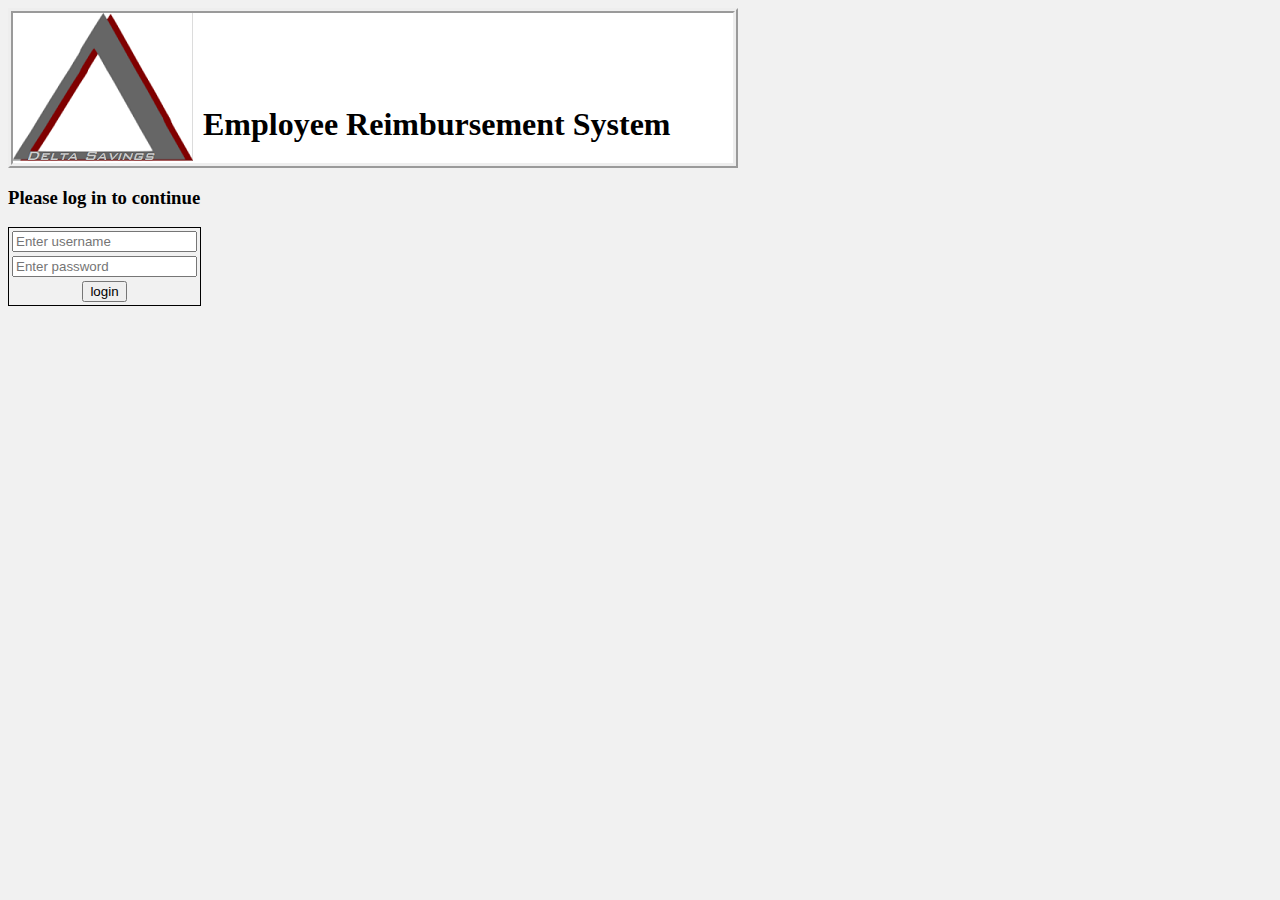
<file: src/ERSfront/index.html>
<!DOCTYPE html>
<html>

<head>
    <meta charset="ISO-8859-1">
    <link href="css/style.css" rel="stylesheet" type="text/css" />
    <title>Delta ERS - Login</title>
</head>

<body>
    <div class="loginHeader">
        <img class="logo" src="images/banklogo.png" alt="Delta Savings logo"></img>
        <h1 class="loginHeader">Employee Reimbursement System</h1>
    </div>
    <div id = "login">
        <h3>Please log in to continue</h3>
        <table>
            <tr>
                <td><input id="username" type="text" name="username" placeholder="Enter username" required></td>
            </tr>
            <tr>
                <td><input id="password" type="password" name="password" placeholder="Enter password" required></td>
            </tr>
            <tr>
                <td class="submit"><input id="submit" type="submit" value="login"></td>
            </tr>
        </table>
    </div>
    <table hidden id = "reimbTable">
        <thead>
            <tr>
                <td>ID</td>
                <td>Amount ($)</td>
                <td>Description</td>
                <td>Type</td>
                <td>Date Submitted</td>
                <td>Author</td>
                <td>Status</td>
                <td id="resolveDate">Date Resolved</td>
            </tr>
        </thead>
        <tbody id = "reimb">
            <!--List of all reimbursements accessible by the current user-->

        </tbody>
    </table>
    <table hidden id = "requestTable">
        <thead>
            <tr>
                <td>Amount ($)</td>
                <td>Description</td>
                <td>Type</td>
            </tr>
        </thead>
        <tbody>
            <tr>
                <td><input id = "amt" class="amt" type="number"></td>
                <td><input id = "desc" class="desc" type="text"></td>
                <td>
                    <select id = "type" class = "type">
                        <option value = "1">Lodging</option>
                        <option value = "2">Travel</option>
                        <option value = "3">Food</option>
                        <option value = "4">Other</option>
                    </select>
                    
                </td>
                <td><input id="submitRequest" type="button" value="Submit"></td>
            </tr>
        </tbody>
    </table>
    <div hidden id ="popup">
        <p id="popupText"></p>
        <input id="closePopup" type="button" value="OK">
    </div>
    <div id ="buttons"></div>
    <script src="js/deltaERS.js"></script>
</body>

</html>
</file>
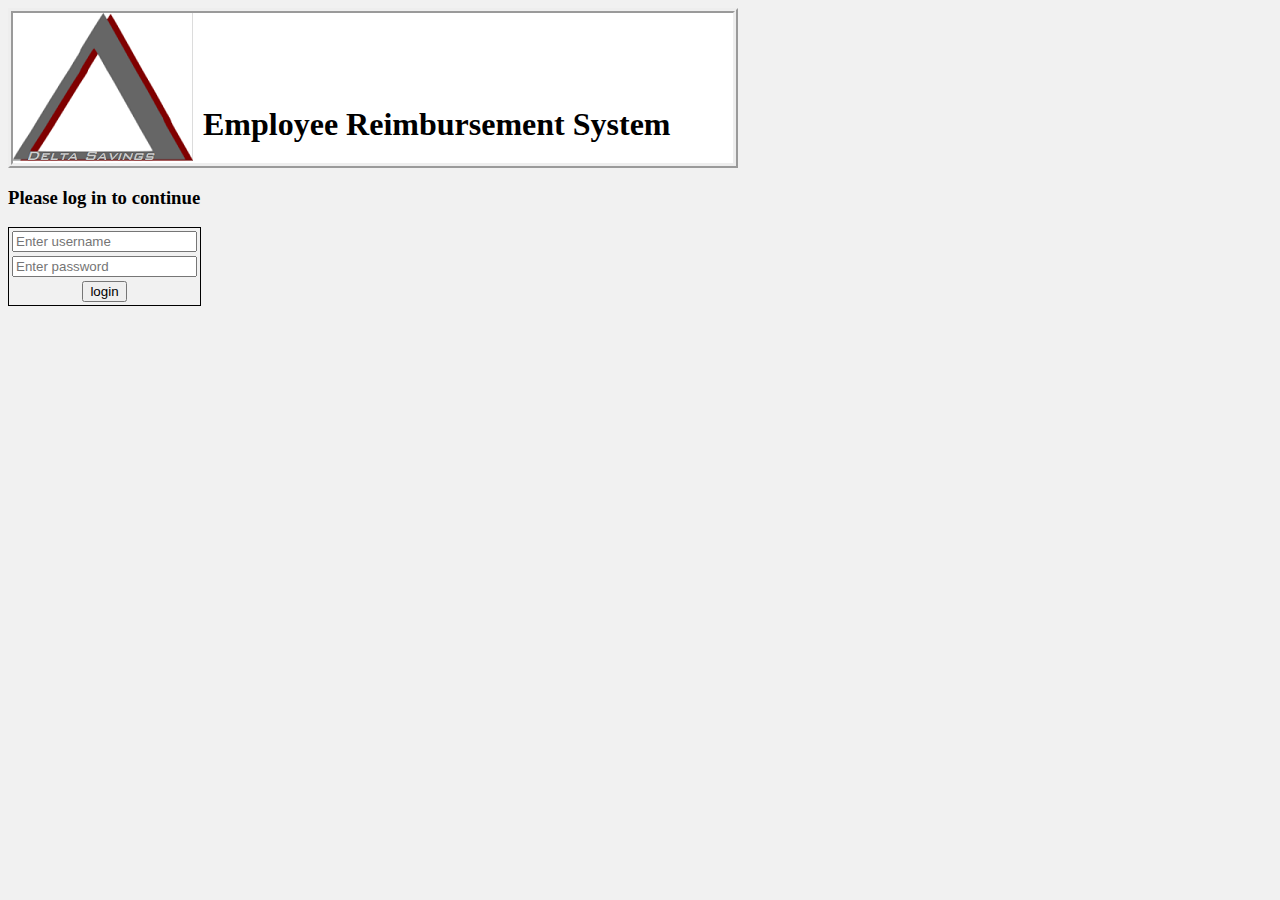
<file: src/main/webapp/index.html>
<!DOCTYPE html>
<html>

<head>
    <meta charset="ISO-8859-1">
    <link href="css/style.css" rel="stylesheet" type="text/css" />
    <title>Delta ERS - Login</title>
</head>

<body>
    <div class="loginHeader">
        <img class="logo" src="images/banklogo.png" alt="Delta Savings logo"></img>
        <h1 class="loginHeader">Employee Reimbursement System</h1>
    </div>

    <div id = login>
        <h3>Please log in to continue</h3>
        <table>
            <tr>
                <td><input id="username" type="text" name="username" placeholder="Enter username" required></td>
            </tr>
            <tr>
                <td><input id="password" type="password" name="password" placeholder="Enter password" required></td>
            </tr>
            <tr>
                <td class="submit"><input id="submit" type="submit" value="login"></td>
            </tr>
        </table>
    </div>
    <script src="js/deltaERS.js"></script>
</body>

</html>
</file>
<file: src/ERSfront/css/style.css>
body
{
    background-color: rgb(241, 241, 241);
}
div.loginHeader{
    background-color: white;
    border: 5px ridge;
    height: 150px;
    width: 720px;
}
.loginHeader h1{
    padding-top: 0.75in;
    font-size: 24pt;
    font-family: Cambria, Cochin, Georgia, Times, 'Times New Roman', serif;
    text-indent: 10px;
}
.login table{
    font-size: 12pt;
    font-family: 'Lucida Sans', 'Lucida Sans Regular', 'Lucida Grande', 'Lucida Sans Unicode', Geneva, Verdana, sans-serif;
    height: 1in;
}
table{
    border: 1px solid black;
}
td.submit{
    text-align: center;
    width: 1in;
}
div.login{
    float: left;
    clear: right;
}
.logo{
    float: left;
}
#requestTable, #reimbTable{
    background-color: silver;
}
#requestTable td, #reimb td{
    background-color: white;
}
#reimb td{
    padding: 10px;
}
thead{
    font-weight: bold;
    text-align: center;
}
.amt{
    width: 1in;
    margin: 5px;
}
.desc{
    width: 5in;
    margin: 5px;
}
.submitRequest{
    background-color: white;
    margin: 20px;
}
#popup{
    position: absolute;
    padding: 7px;
    border: 2px solid silver;
    left: 320px;
    background-color: white;
    text-align: center;
}
#popup input{
    background-color: white;
    border: 2px solid silver;
    width: 0.75in;
}
#approve
{
    color: green;
}
#deny
{
    color: maroon;
}
#approve, #deny{
    font-size: 24pt;
    text-decoration: none;
    border: 1px solid black;
}
</file>
<file: src/main/webapp/css/style.css>
body
{
    background-color: rgb(241, 241, 241);
}
div.loginHeader{
    background-color: white;
    border: 5px ridge;
    height: 150px;
    width: 720px;
}
.loginHeader h1{
    padding-top: 0.75in;
    font-size: 24pt;
    font-family: Cambria, Cochin, Georgia, Times, 'Times New Roman', serif;
    text-indent: 10px;
}
.login table{
    font-size: 12pt;
    font-family: 'Lucida Sans', 'Lucida Sans Regular', 'Lucida Grande', 'Lucida Sans Unicode', Geneva, Verdana, sans-serif;
    height: 1in;
}
table{
    border: 1px solid black;
}
td.submit{
    text-align: center;
    width: 1in;
}
div.login{
    float: left;
    clear: right;
}
.logo{
    float: left;
}
</file>
